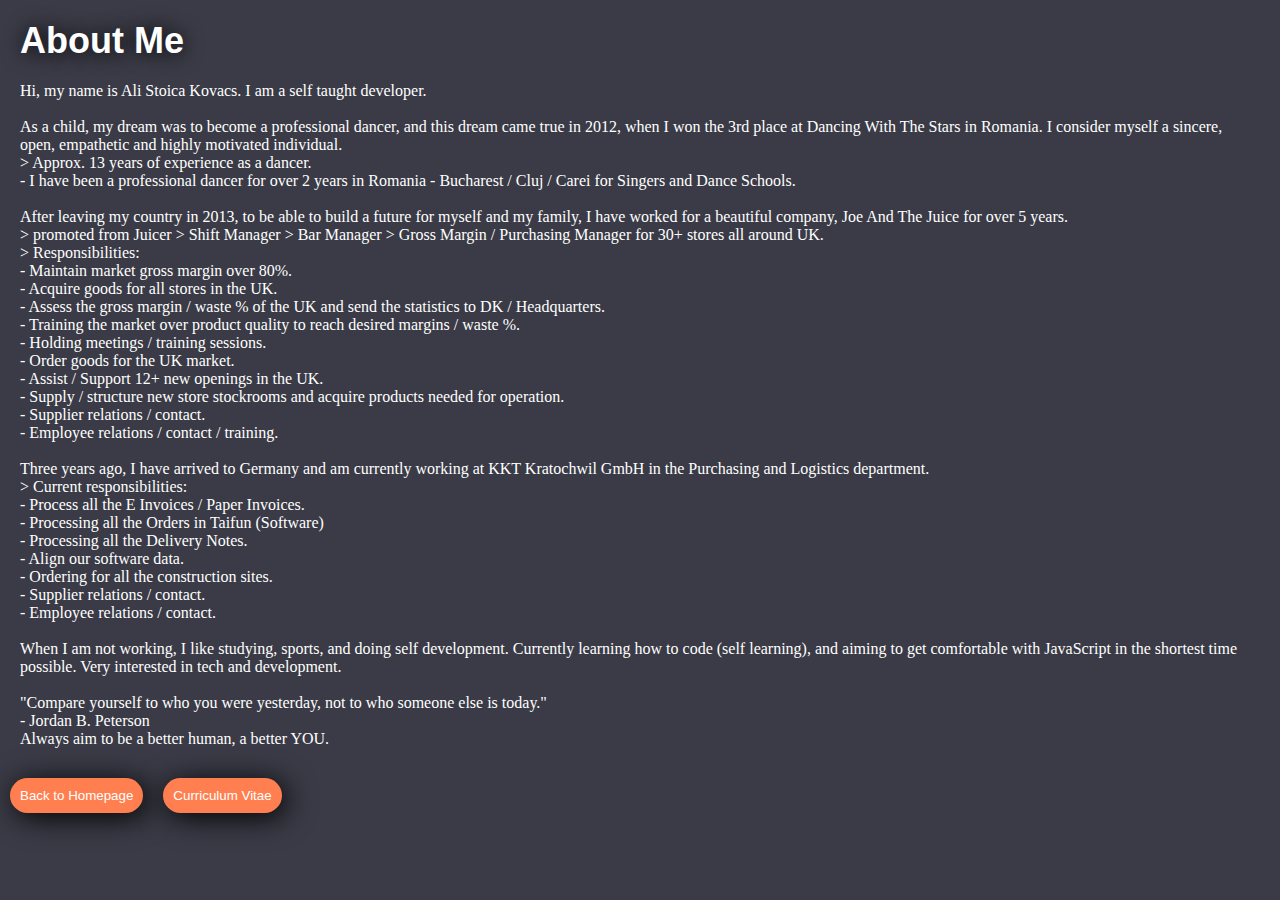
<file: aboutme.html>
<!DOCTYPE html>
<html lang="en">
	<head>
		<meta charset="UTF-8" />
		<meta http-equiv="X-UA-Compatible" content="IE=edge" />
		<meta name="viewport" content="width=device-width, initial-scale=1.0" />
		<link rel="stylesheet" href="/src/style.css" />
		<title>Ali Stoica Kovacs - Portofolio</title>
	</head>
	<body class ="aboutme-page-body">
    <div class="circle"></div>
		<section class="about-me-page">
			<section class="information-page">
				<h2>About Me</h2>
				<div class="text-page">
					
					 Hi, my name is Ali Stoica Kovacs. I am a self taught developer. <br />
					<br />
					As a child, my dream was to become a professional dancer, and this
					dream came true in 2012, when I won the 3rd place at Dancing With The
					Stars in Romania. I consider myself a sincere, open, empathetic and
					highly motivated individual.<br />
					> Approx. 13 years of experience as a dancer.<br />
					- I have been a professional dancer for over 2 years in Romania -
					Bucharest / Cluj / Carei for Singers and Dance Schools.<br />
					<br />
					After leaving my country in 2013, to be able to build a future for
					myself and my family, I have worked for a beautiful company, Joe And
					The Juice for over 5 years.<br />
					> promoted from Juicer > Shift Manager > Bar Manager > Gross Margin /
					Purchasing Manager for 30+ stores all around UK.<br />
					> Responsibilities:<br />
					- Maintain market gross margin over 80%.<br />
					- Acquire goods for all stores in the UK.<br />
					- Assess the gross margin / waste % of the UK and send the statistics
					to DK / Headquarters.<br />
					- Training the market over product quality to reach desired margins /
					waste %.<br />
					- Holding meetings / training sessions.<br />
					- Order goods for the UK market.<br />
					- Assist / Support 12+ new openings in the UK.<br />
					- Supply / structure new store stockrooms and acquire products needed
					for operation.<br />
					- Supplier relations / contact.<br />
					- Employee relations / contact / training.<br />
					<br />
					Three years ago, I have arrived to Germany and am currently working at
					KKT Kratochwil GmbH in the Purchasing and Logistics department.<br />
					> Current responsibilities:<br />
					- Process all the E Invoices / Paper Invoices.<br />
					- Processing all the Orders in Taifun (Software)<br />
					- Processing all the Delivery Notes.<br />
					- Align our software data.<br />
					- Ordering for all the construction sites.<br />
					- Supplier relations / contact.<br />
					- Employee relations / contact.<br />
					<br />
					When I am not working, I like studying, sports, and doing self
					development. Currently learning how to code (self learning), and
					aiming to get comfortable with JavaScript in the shortest time
					possible. Very interested in tech and development.<br />
					<br />
					"Compare yourself to who you were yesterday, not to who someone else
					is today."<br />
					- Jordan B. Peterson<br />
					Always aim to be a better human, a better YOU.<br />
				</div>
				<!-- <button class="button-info">Read More</button> -->
        
			</section>
			<div class="buttons">
				<a href="./index.html" class="button-aboutme-page">Back to Homepage</a>
				<a href="./assets/files/Lebenslauf  - Ali Stoica Kovacs.pdf" class="button-aboutme-page">Curriculum Vitae</a>
		  
			</div>
     
	</body>
</html>
</file>
<file: src/style.css>
* {
  margin: 0;
  padding: 0;
  /* box-sizing: border-box; */
}

body {
  font-family: "Poppins", sans-serif;
  margin: 0px;
}

section {
  background-color: white;
}

.hero {
  background: url("../images/profilepic.jpg");
  background-size: cover;
  background-position: center;
  background-repeat: no-repeat;
  /* background-color: #2d2e38; */
  height: 100vh;
  color: white;
  font-size: 22px;
}

.information {
  padding: 220px 40px;
  max-width: 50%;
}

.information h2 {
  margin: 30px 0;
  text-shadow: 0.5px 0.5px 1px black;
}

.information-photo img {
  width: 400px;
  margin-top: 20px;
  border-radius: 50%;
  box-shadow: 5px 5px 20px black;
}

.information-photo {
  display: flex;
  justify-content: center;
  align-items: center;
}

.socials-mobile {
  display: none;
}

#contact-me {
  display: flex;
  justify-content: center;
  flex-direction: column;
  align-items: center;
  background-color: #3a3b46;
  color: white;
  text-shadow: 2px 2px 10px black;
  text-align: center;
  padding: 50px;
}

ul {
  display: flex;
  justify-content: flex-end;
  gap: 40px;
  margin-left: 40px;
  padding-top: 20px;
  padding-right: 30px;
  list-style-type: none;
  font-size: 3vh;
}

ul.show {
  display: block;
}

li {
  text-decoration: none;
  text-shadow: 2px 2px 10px black;
  transition: all 0.2s ease-in-out;
}

li:hover {
  transform: scale(1.1);
  color: #ce2e3a;
}

h1 {
  font-size: 7vh;
  margin: 0;
}

nav {
  font-size: 6vh;
}

p {
  margin: 0;
  font-size: 30px;
  font-weight: 300;
}

.hero-title {
  font-weight: 700;
  text-shadow: 2px 2px 15px #3a3b46;
  color: #ce2e3a;
}

.hero-subtitle {
  font-weight: 700;
  text-shadow: 2px 10px 15px #3a3b46;
}

.subtext {
  display: flex;
  flex-direction: column;
  font-size: 15px;
  font-weight: 300;
  padding: 5px;
  color: black;
}

.hero-area {
  display: flex;
  height: 100%;
  justify-content: space-between;
  align-items: center;
}

.hero-text {
  display: flex;
  flex-direction: column;
  margin-left: 40px;
  margin-bottom: 200px;
}

.button {
  border-radius: 30px;
  background-color: coral;
  width: fit-content;
  padding: 10px 20px;
  box-shadow: 1px 1px 12px black;
  margin-top: 20px;
  transition: all 0.2s ease-in-out;
}

.button:hover {
  scale: (1.1);
  background-color: #ce2e3a;
  color: white;
}

.button a:hover {
  color: white;
}

.dividingLine {
  display: none;
}

.subscribe {
  font-size: 20px;
  align-items: center;
  text-align: center;
  box-shadow: 1px 1px 12px black;
}

/* 
.button:hover {
	background-color: #ef744b;
}

.button:active {
	background-color: #a9a9a9;
	color: #808080;
} */

.socials {
  display: flex;
  justify-content: center;
  align-items: center;
}

.social {
  margin: 20px;
}

.sub-section {
  display: flex;
  justify-content: space-around;
  /* padding: 80px; */
}

.sub-section-alternative {
  display: flex;
  flex-direction: column;
  text-align: center;
  padding: 80px;
}

.headshot {
  width: 700px;
}

.headshot-container {
  display: flex;
  align-items: center;
}

.project-card {
  display: flex;
  justify-content: center;
  flex-direction: column;
  margin: 10px;
  width: 300px;
  height: 400px;
  border-radius: 10px;
  box-shadow: 5px 5px 20px black;
  background-color: white;
}

.project-container {
  display: flex;
  justify-content: space-around;
}

#projects h2 {
  margin-bottom: 100px;
  color: white;
  text-shadow: 2px 2px 10px black;
  font-size: 2rem;
}

#projects {
  background-color: #3a3b46;
}

.project-image {
  margin-top: 25px;
  width: 200px;
  margin-bottom: 50px;
  margin-top: 50px;
  align-self: center;
  border-radius: 5px;
}

hr {
  margin-left: 20px;
  margin-right: 20px;
}

.project-link {
  text-decoration: none;
  color: #ef744b;
}

a {
  text-decoration: none;
  color: white;
  font-size: smaller;
}

a:hover {
  color: #ce2e3a;
}

.hamburger {
  display: none;
}

.hamburger:focus {
  outline: 0;
}

@media only screen and (max-width: 1000px) {
  .project-container {
    display: grid;
    grid-template-columns: auto auto;
  }

  .dividingLine {
    display: block;
    margin: 0 40%;
  }

  .hamburger {
    display: block;
    border: 0;
    background-color: transparent;
    color: white;
    font-size: 30px;
    margin: 20px;
    align-self: flex-start;
  }

  ul {
    display: none;
    background-color: #3a3b46;
    margin: 0px;
  }

  ul.show {
    display: block;
  }

  nav {
    flex-direction: column-reverse;
    display: flex;
    background-color: transparent;
    justify-content: space-between;
    padding: 20px 0;
  }

  #nav-list {
    background-color: transparent;
    margin-left: 10px;
    font-size: 20px;
    width: 100%;
  }

  .information {
    max-width: 100%;
    overflow: auto;
    -webkit-line-clamp: 3;
    display: -webkit-box;
    -webkit-box-orient: vertical;
    margin-top: 10px;
  }

  .information-photo img {
    display: none;
  }

  .socials {
    font-size: smaller;
  }

  h1 {
    font-size: 5vh;
  }

  .hero-subtitle {
    font-size: 3vh;
  }

  .project-card {
    height: 200px;
    width: 150px;
    margin: 20px;
    display: flex;
    flex-direction: column;
    justify-content: center;
  }

  h3 {
    font-size: 15px;
    color: white;
  }

  .subtext {
    font-size: 10px;
    color: black;
  }

  .project-image {
    display: none;
  }

  footer p {
    font-size: 10px;
    margin-bottom: 10px;
  }

  .socials-mobile {
    display: flex;
    flex-direction: column;
    height: 50vh;
    margin-right: 10px;
  }

  .information {
    padding: 50px 30px;
  }

  #projects h2 {
    margin-bottom: 50px;
  }
}

@media only screen and (min-width: 160px) {
  .project-container {
    grid-template-columns: auto;
  }
}

@media only screen and (min-width: 380px) {
  body {
    width: 100vw;
  }
  .project-container {
    grid-template-columns: auto auto;
  }
}

.centeredButton {
  width: 200px;
  height: 55px;
  font-size: 30px;
  font-weight: 300;
  border-radius: 30px;
  background-color: coral;
  text-align: center;
  padding-top: 5px;
  margin-top: 20px;
}

.about-me-text {
  overflow: hidden;
  text-overflow: ellipsis;
  height: 150px;
  margin-bottom: 40px;
}

.button-info {
  background: coral;
  border: none;
  color: white;
  padding: 10px;
  border-radius: 30px;
  box-shadow: 4px 4px 30px black;
  transition: all 0.2s ease-in-out;
}

.button-info:hover {
  transform: scale(1.1);
  background-color: #ce2e3a;
  color: white;
}

#about-me {
  background-color: #3a3b46;
  color: white;
}

.aboutme-page-body {
  background-color: #3a3b46;
}

.about-me-page {
  display: flex;
  justify-content: center;
  align-content: center;
  flex-direction: column;
  padding: 10px;
  background-color: #3a3b46;
}

.information-page h2 {
  font-size: 4vh;
  font-weight: 800;
  padding: 10px;
  color: white;
  background-color: #3a3b46;
  text-shadow: 0.5px 0.5px 20px black;
}

.text-page {
  background-color: #3a3b46;
  font-family: "Poppins";
  font-size: 16px;
  padding: 10px;
  color: white;
}

.button-aboutme-page {
  background: coral;
  border: none;
  color: white;
  padding: 10px;
  margin-top: 20px;
  width: fit-content;
  border-radius: 30px;
  box-shadow: 4px 4px 30px black;
  align-self: flex-start;
}

.buttons {
  display: flex;
  gap: 20px;
}
</file>
